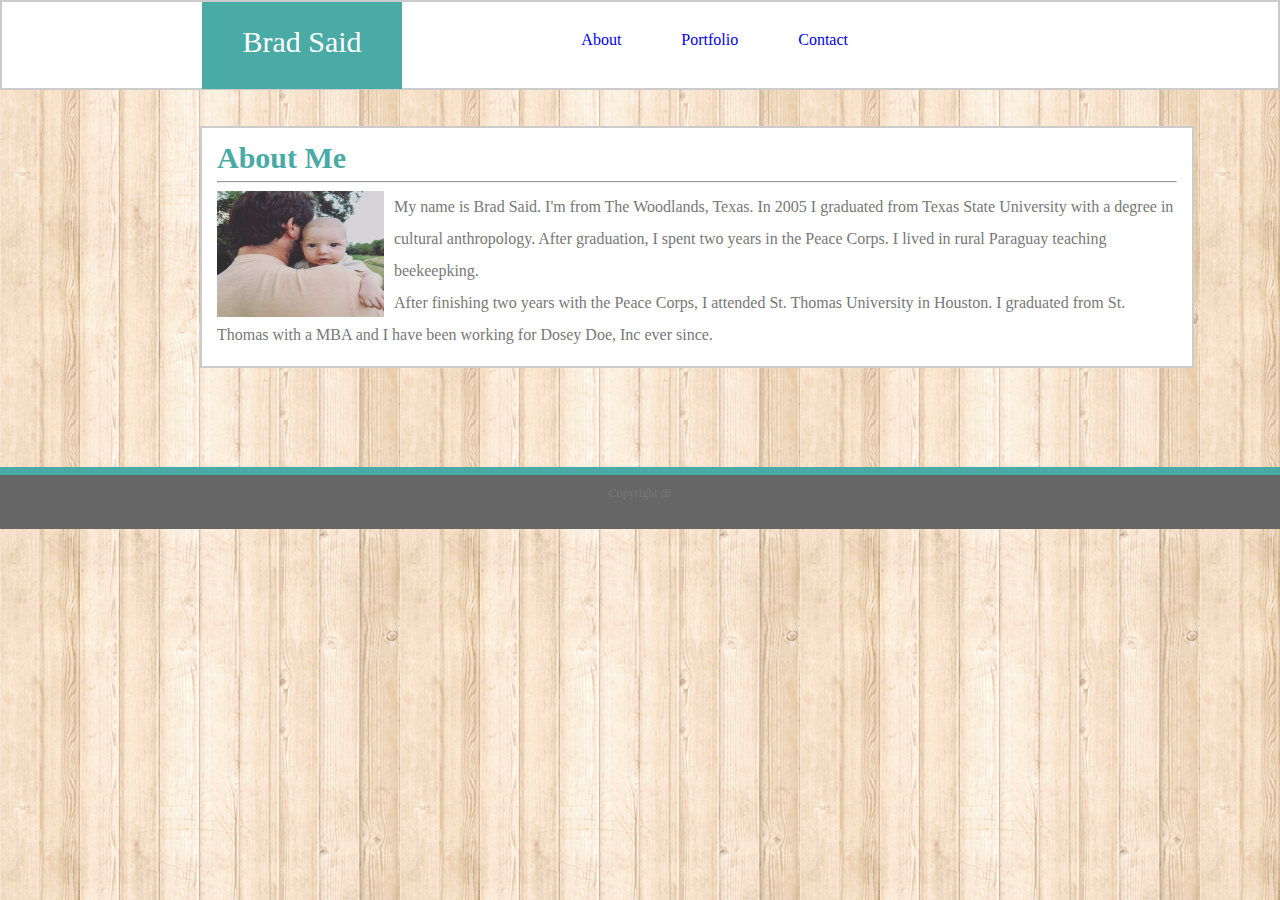
<file: index.html>
<!DOCTYPE html>
<html lang="en">
<head>
<title>Brad's Portfolio</title>
<meta charset="utf-8">
<meta name="viewport" content="width=device-width, initial-scale=1">
<link rel="stylesheet" type="text/css" href="assets/css/reset.css">
<link rel="stylesheet" type="text/css" href="assets/css/style.css">
</head>
<body>

<div class="header">
  <div class="name">  
  <h1>Brad Said</h1>
      </div>
  <div class="topnav">
        <a href="contact.html">Contact</a>
        <a href="portfolio.html">Portfolio</a>
        <a href="index.html">About</a>
      </div>
</div>



<div class="row">
  <div class="content">
    <h2>About Me</h2>
    <hr>
    <img id="me" src="assets/images/me.png" alt="Brad Said">
    <p>My name is Brad Said. I'm from The Woodlands, Texas.  In 2005 I graduated from Texas State University with a degree in cultural anthropology.  After graduation, I spent two years in the Peace Corps. I lived in rural Paraguay teaching beekeepking.</p>
    <p>After finishing two years with the Peace Corps, I attended St. Thomas University in Houston.  I graduated from St. Thomas with a MBA and I have been working for Dosey Doe, Inc ever since. </p>
</div>

</div>

<div class="firstfooter">
</div>

<footer>Copyright @
</footer>


</body>
</html>
</file>
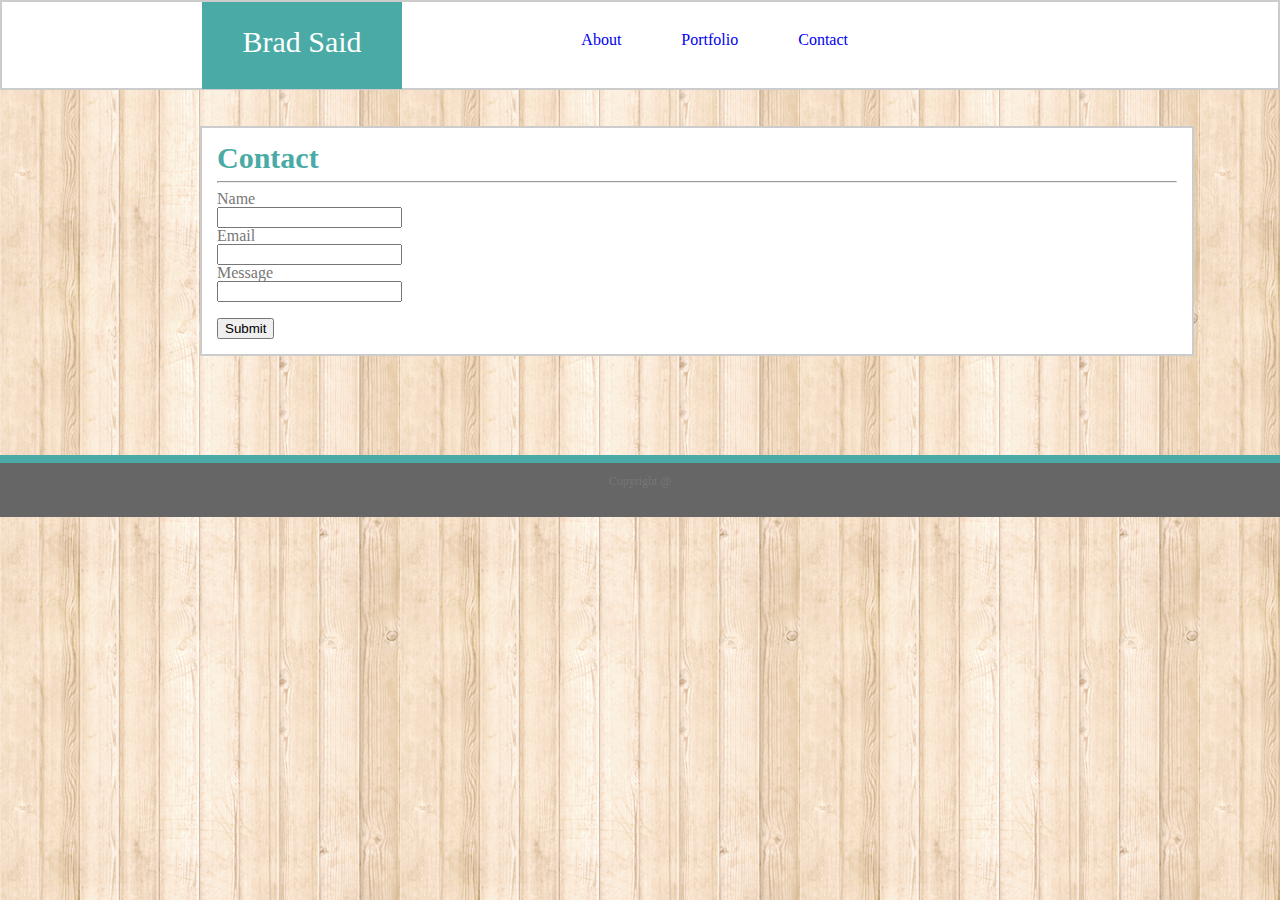
<file: contact.html>
<!DOCTYPE html>
<html lang="en">
<head>
<title>Brad's Portfolio</title>
<meta charset="utf-8">
<meta name="viewport" content="width=device-width, initial-scale=1">
<link rel="stylesheet" type="text/css" href="assets/css/reset.css">
<link rel="stylesheet" type="text/css" href="assets/css/style.css">
</head>
<body>

<div class="header">
  <div class="name">  
  <h1>Brad Said</h1>
      </div>
  <div class="topnav">
        <a href="contact.html">Contact</a>
        <a href="portfolio.html">Portfolio</a>
        <a href="index.html">About</a>
      </div>
</div>



<div class="row">
  <div class="content">
    <div>
        <h2>Contact</h2>
        <hr>
        <form>
            Name<br>
            <input type="text" name="name">
            <br>
            Email<br>
            <input type="text" name="email">
            <br>
            Message<br>
            <input type="text" name="message">
            <br>
            <br>
            <input type="submit" value="Submit">
        </form>
    </div>
</div>

</div>

<div class="firstfooter">
</div>

<footer>Copyright @
</footer>


</body>
</html>
</file>
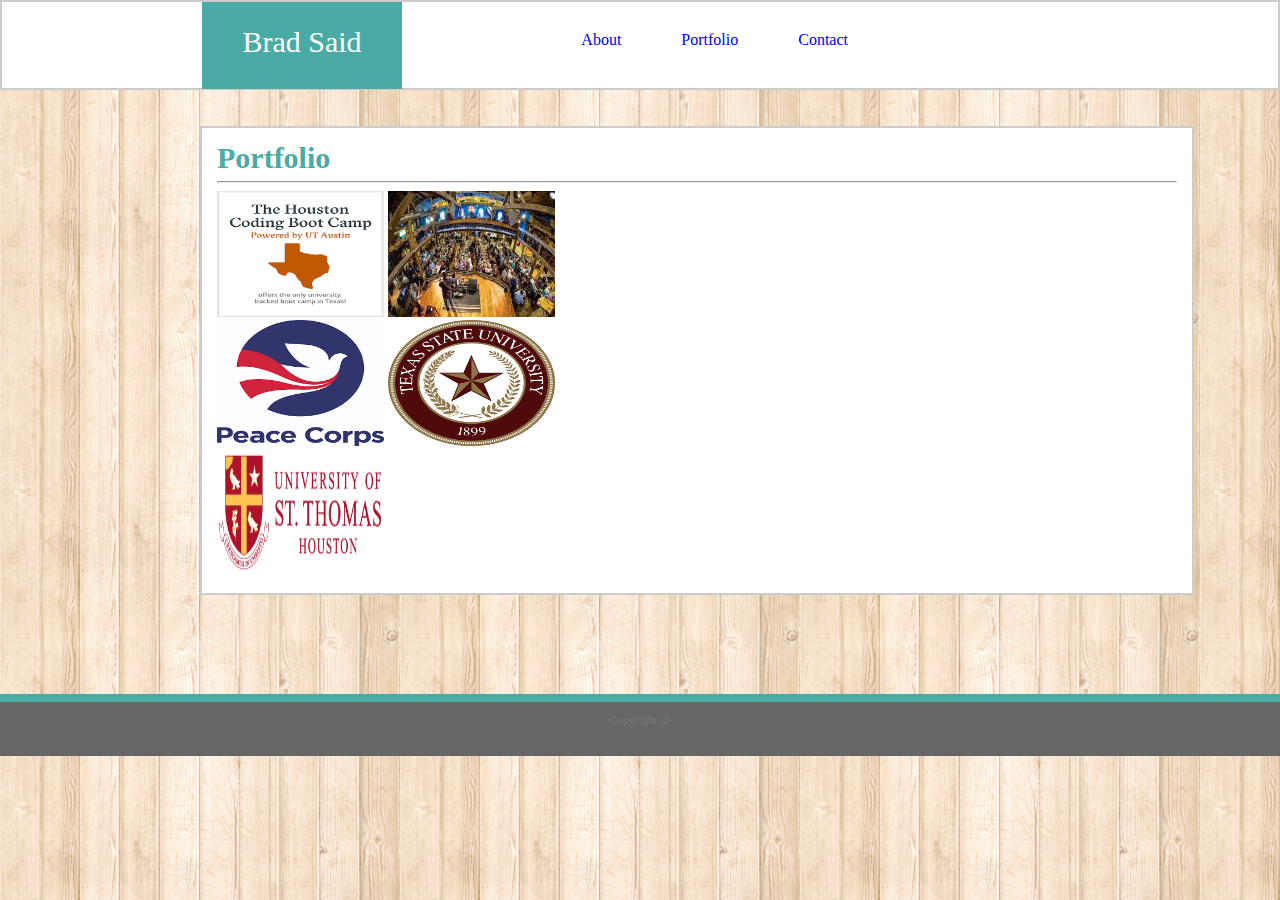
<file: portfolio.html>
<!DOCTYPE html>
<html lang="en">
<head>
<title>Brad's Portfolio</title>
<meta charset="utf-8">
<meta name="viewport" content="width=device-width, initial-scale=1">
<link rel="stylesheet" type="text/css" href="assets/css/reset.css">
<link rel="stylesheet" type="text/css" href="assets/css/style.css">
</head>
<body>

<div class="header">
  <div class="name">  
  <h1>Brad Said</h1>
      </div>
  <div class="topnav">
    <a href="contact.html">Contact</a>
    <a href="portfolio.html">Portfolio</a>
    <a href="index.html">About</a>
    
    
      </div>
</div>



<div class="row">
  <div class="portfolio">
    <div>
        <h2>Portfolio</h2>
        <hr>
        <img src="assets/images/bootcamp.png" alt="UT Coding Bootcamp"> <!--image dimension class-->
        <img src="assets/images/dd.jpg" alt="Dosey Doe"> <!--image dimension class-->
        <br>
        <img src="assets/images/pc.png" alt="Peace Corps"> <!--image dimension class-->
        <img src="assets/images/tsu.png" alt="Texas State University"> <!--image dimension class-->
        <br>
        <img src="assets/images/ust.png" alt="St. Thomas University"> <!--image dimension class-->
        
    </div>
</div>

</div>

<div class="firstfooter">
</div>

<footer>Copyright @
</footer>


</body>
</html>
</file>
<file: assets/css/style.css>
body {
    color: #777777;
    width: 100%;
    background-image: url(../images/wood1.png);
}

.header {
    background-color: #ffffff;
    text-align: center;
    height: 86px;
    border: 2px solid #cccccc;
}

.name {
    background-color: #4aaaa5;
    color: white;
    float: left;
    height: 60px;
    text-align: center;
    margin-left: 200px;
    height: 37px;
    width: 150px;
    padding: 25px;
 }

h1 {
    color: white;
    font-size: 30px;
    font-family: 'Georgia', Times, Times New Roman, serif;
}

 .topnav {
    overflow: hidden;
}

.topnav a {
    float: right;
    display: block;
    color: gray
    text-align: center;
    padding: 30px;
    text-decoration: none;
    font-family: 'Georgia', Times, Times New Roman, serif;
    margin-left: -400px;
    margin-right: 400px;
}

.content {
    padding: 15px;
    background-color: #ffffff;
    border-color: #dddddd;
    margin-top: 36px;
    margin-bottom: 99px;
    margin-left: 200px;
    margin-right: 50px;
    width: 960px;
    border: 2px solid #cccccc;
}

.portfolio {
    padding: 15px;
    background-color: #ffffff;
    border-color: #dddddd;
    margin-top: 36px;
    margin-bottom: 99px;
    margin-left: 200px;
    margin-right: 50px;
    width: 960px;
    border: 2px solid #cccccc;
}





.row:after {
    content: "";
    display: table;
    clear: both;
}


h2 {
    font-family: 'Georgia', Times, Times New Roman, serif;
    color: #4aaaa5;
    font-weight: bold;
    font-size: 30px;
}

img {
    height: 126px;
    width: 167px;
}


#me {
    height: 126px;
    width: 167px;
    float: left;
    margin-right: 10px;
}

P {
    line-height: 200%;
}

 .firstfooter {
    background-color: #4aaaa5;
    height: 8px;
}

footer {
    background-color: #666666;
    height: 30px;
    text-align: center;
    font-size: 12px;
    padding: 12px;
}
</file>
